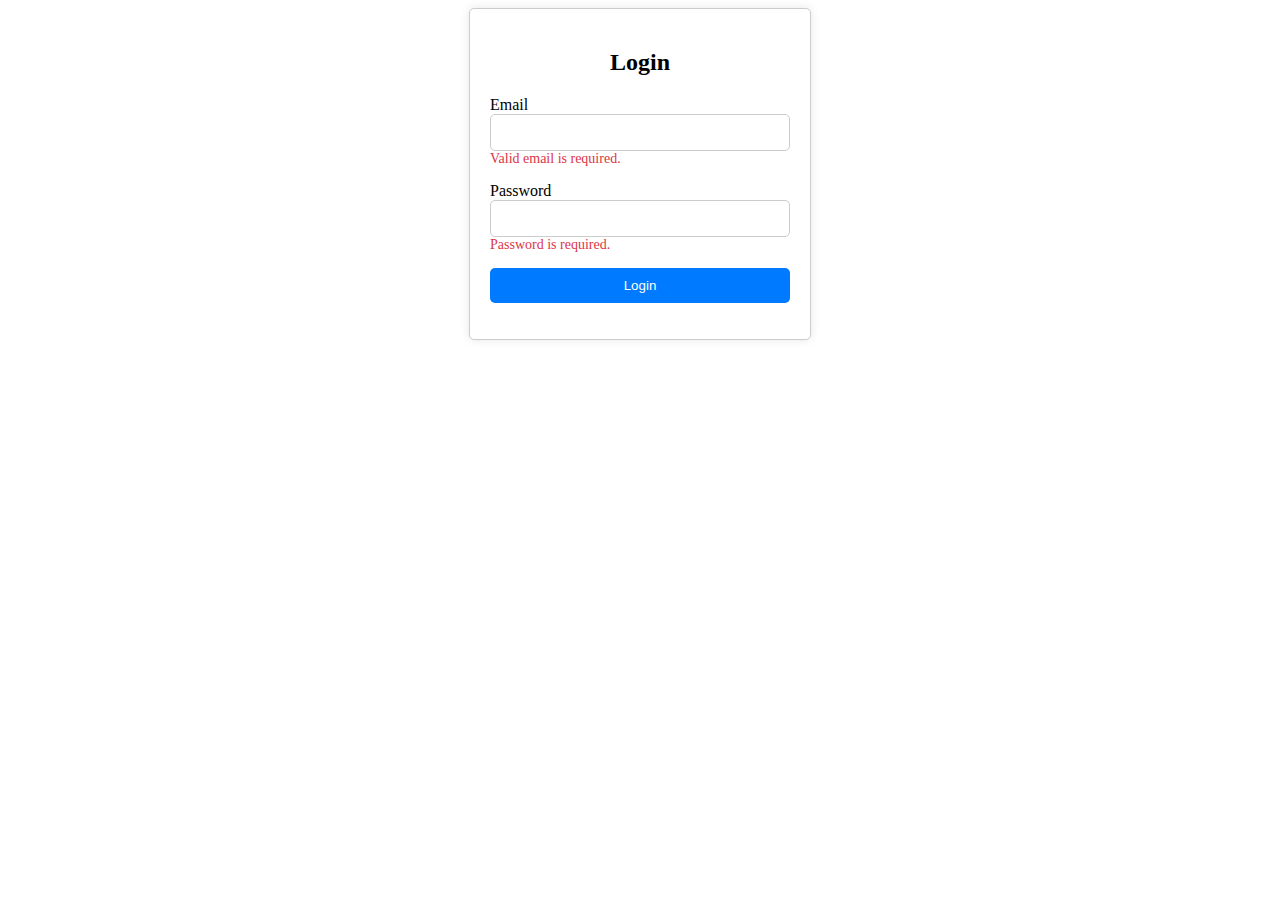
<file: src/app/login/login.component.html>
<html>
<body>
<div class="login-container">
    <h2>Login</h2>
    <form [formGroup]="loginForm" (ngSubmit)="onSubmit()">
      <div class="form-group">
        <label for="email">Email</label>
        <input type="email" id="email" formControlName="email" class="form-control">
        <div *ngIf="loginForm.get('email')?.invalid && loginForm.get('email')?.touched" class="text-danger">
          Valid email is required.
        </div>
      </div>
      <div class="form-group">
        <label for="password">Password</label>
        <input type="password" id="password" formControlName="password" class="form-control">
        <div *ngIf="loginForm.get('password')?.invalid && loginForm.get('password')?.touched" class="text-danger">
          Password is required.
        </div>
      </div>
      <button type="submit" class="btn btn-primary" [disabled]="loginForm.invalid">Login</button>
    </form>
  </div>
  
  <style>
    .login-container {
      width: 300px;
      margin: 0 auto;
      padding: 20px;
      border: 1px solid #ccc;
      border-radius: 5px;
      box-shadow: 0 0 10px rgba(0, 0, 0, 0.1);
      background-color: #fff;
    }
  
    .login-container h2 {
      text-align: center;
      margin-bottom: 20px;
    }
  
    .form-group {
      margin-bottom: 15px;
    }
  
    .form-control {
      width: 100%;
      padding: 10px;
      border: 1px solid #ccc;
      border-radius: 5px;
    }
  
    .btn {
      display: block;
      width: 100%;
      padding: 10px;
      background-color: #007bff;
      color: white;
      border: none;
      border-radius: 5px;
      cursor: pointer;
    }
  
    .btn:disabled {
      background-color: #cccccc;
    }
  
    .text-danger {
      color: #dc3545;
      font-size: 0.875em;
    }
  </style>
  </body>
  </html>
</file>
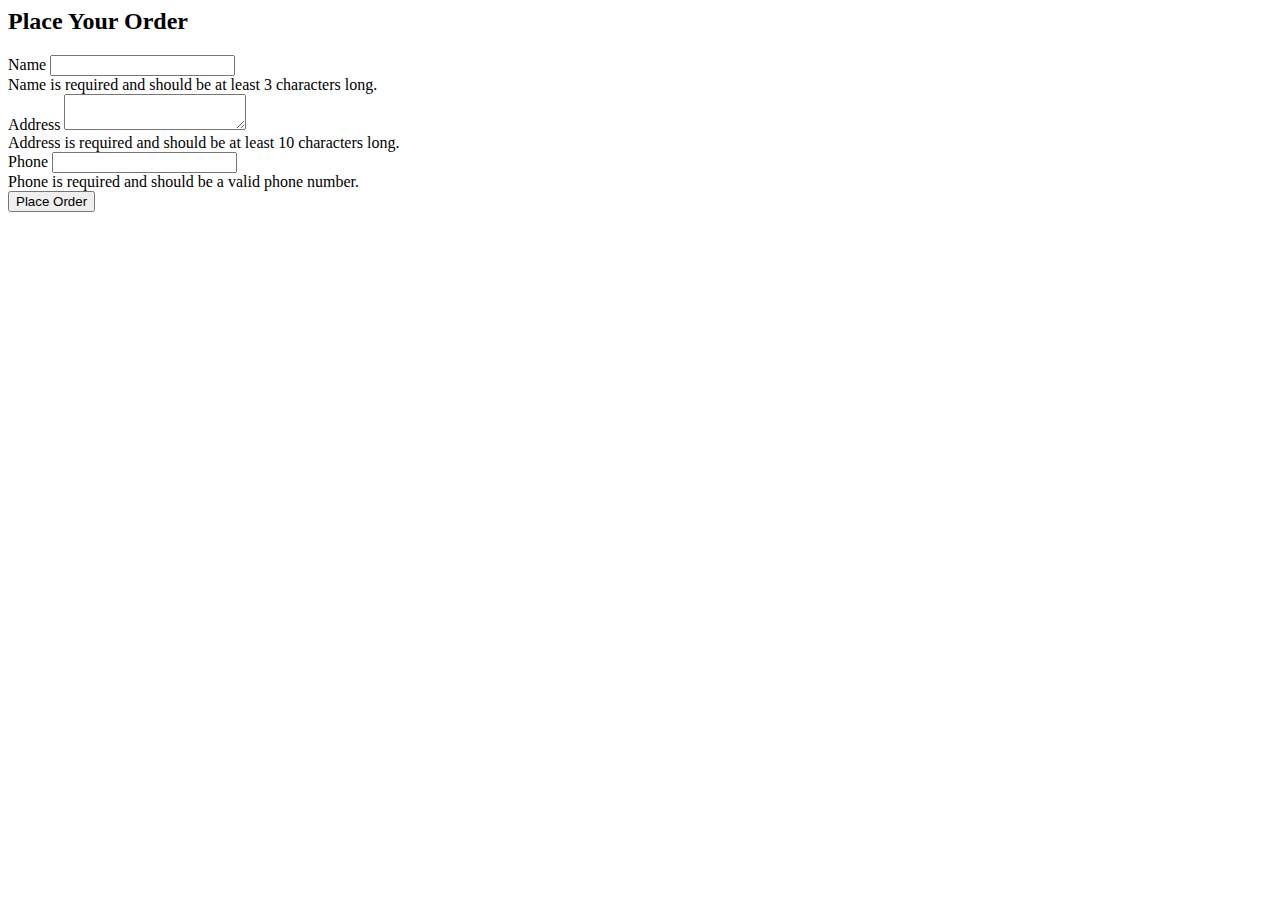
<file: src/app/order/order.component.html>
<html>
<body>
<div class="container">
  <h2>Place Your Order</h2>
  <form [formGroup]="orderForm" (ngSubmit)="placeOrder()">
    <div class="form-group">
      <label for="name">Name</label>
      <input type="text" id="name" formControlName="name" class="form-control" [ngClass]="{'is-invalid': name?.invalid && name?.touched}">
      <div *ngIf="name?.invalid && name?.touched" class="invalid-feedback">
        Name is required and should be at least 3 characters long.
      </div>
    </div>
    <div class="form-group">
      <label for="address">Address</label>
      <textarea id="address" formControlName="address" class="form-control" [ngClass]="{'is-invalid': address?.invalid && address?.touched}"></textarea>
      <div *ngIf="address?.invalid && address?.touched" class="invalid-feedback">
        Address is required and should be at least 10 characters long.
      </div>
    </div>
    <div class="form-group">
      <label for="phone">Phone</label>
      <input type="text" id="phone" formControlName="phone" class="form-control" [ngClass]="{'is-invalid': phone?.invalid && phone?.touched}">
      <div *ngIf="phone?.invalid && phone?.touched" class="invalid-feedback">
        Phone is required and should be a valid phone number.
      </div>
    </div>
    <button type="submit" class="btn btn-primary">Place Order</button>
  </form>
</div>
</body>
</html>
</file>
